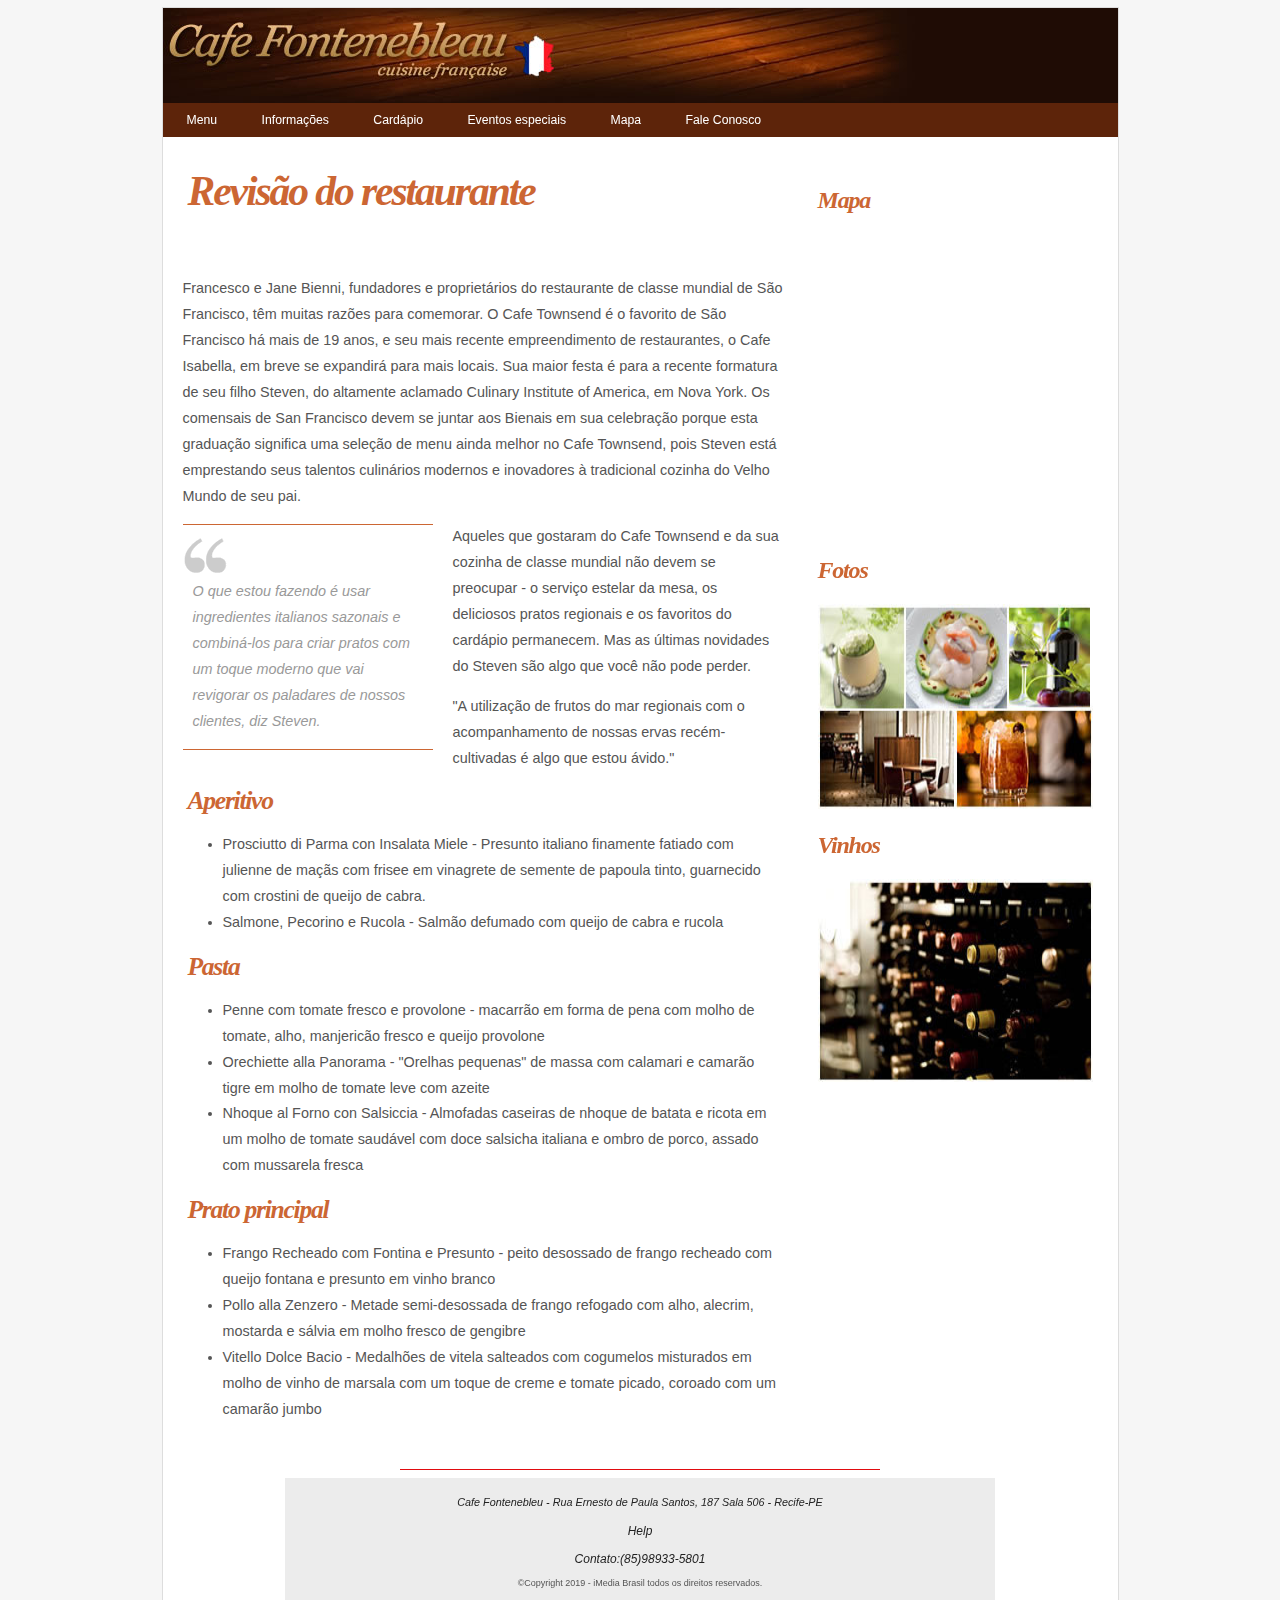
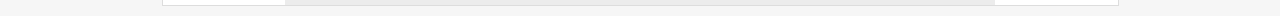
<file: index.html>
<!doctype html>
<html lang="pt-BR">
    <head>

        <meta charset="UTF-8">
        <meta http-equiv="X-UA-Compatible" content="IE=edge,chrome=1">

        <title>Cafe Fontenebleu | Cafeteria, Restaurante e Livraria | Recife</title>

        <meta name="viewport" content="width=device-width, initial-scale=1.0">
        <meta name="description" content="O Cafe Fontenebleu é uma cafeteria, restaurante, livraria, espaço cultural e histórico associados a uma excelente gastronomia, é um lugar de valorização da história brasileira.">
        <meta name="keywords" content="O Café Patriota é uma cafeteria, restaurante, livraria, espaço cultural e histórico associados a uma excelente gastronomia, é um lugar de valorização da história brasileira.">
        <meta name="author" content="Clenildon Ferreira">

        <link rel="shortcut icon" href="imagens/cafe.ico">
        <link rel="stylesheet" type="text/css" href="style.css">
    </head>

    <body>

        <main>
            <!-- Inicio Header -->
            <header>
                <img src="imagens/topo_principal.jpg">
            </header>
            <!-- Fim Header -->
            
            <!-- Criação da Nav Bar -->
            <nav class="navegacao">
                <ul>
                  <li><a href="index.html">Menu</a></li>
                  <li><a href="#info">Informações</a></li>
                  <li><a href="menu.html">Cardápio</a></li>
                  <li><a href="special.html">Eventos especiais</a></li>
                  <li><a href="https://goo.gl/maps/EvZUVS6mj7S5poqGA" target="_blank">Mapa</a></li>
                  <li><a href="formulario/index.html" target="_blank">Fale Conosco</a></li>
                </ul>
            </nav> 
            <!-- Fim da Nav Bar -->

            <!-- Corpo de Texto -->
            <article>
                <header>
                    <h1>Revisão do restaurante</h1>
                </header>
                <p>Francesco e Jane Bienni, fundadores e proprietários do restaurante de classe mundial de São Francisco, têm muitas razões para comemorar. O Cafe Townsend é o favorito de São Francisco há mais de 19 anos, e seu mais recente empreendimento de restaurantes, o Cafe Isabella, em breve se expandirá para mais locais. Sua maior festa é para a recente formatura de seu filho Steven, do altamente aclamado Culinary Institute of America, em Nova York. Os comensais de San Francisco devem se juntar aos Bienais em sua celebração porque esta graduação significa uma seleção de menu ainda melhor no Cafe Townsend, pois Steven está emprestando seus talentos culinários modernos e inovadores à tradicional cozinha do Velho Mundo de seu pai.</p>
                
                <aside>
                <p>O que estou fazendo é usar ingredientes italianos sazonais e combiná-los para criar pratos com um toque moderno que vai revigorar os paladares de nossos clientes, diz Steven.</p>
                </aside>
                
                <p>Aqueles que gostaram do Cafe Townsend e da sua cozinha de classe mundial não devem se preocupar - o serviço estelar da mesa, os deliciosos pratos regionais e os favoritos do cardápio permanecem. Mas as últimas novidades do Steven são algo que você não pode perder.</p>
                <p>&quot;A utilização de frutos do mar regionais com o acompanhamento de nossas ervas recém-cultivadas é algo que estou ávido.&quot;</p>

                <h4>Aperitivo</h4>
                <ul>
                    <li>Prosciutto di Parma con Insalata Miele - Presunto italiano finamente fatiado com julienne de maçãs com frisee em vinagrete de semente de papoula tinto, guarnecido com crostini de queijo de cabra.</li>
                    <li>Salmone, Pecorino e Rucola - Salmão defumado com queijo de cabra e rucola</li>
                </ul>

                <h4>Pasta</h4>
                <ul>
                    <li>Penne com tomate fresco e provolone - macarrão em forma de pena com molho de tomate, alho, manjericão fresco e queijo provolone</li>
                    <li>Orechiette alla Panorama - "Orelhas pequenas" de massa com calamari e camarão tigre em molho de tomate leve com azeite</li>
                    <li>Nhoque al Forno con Salsiccia - Almofadas caseiras de nhoque de batata e ricota em um molho de tomate saudável com doce salsicha italiana e ombro de porco, assado com mussarela fresca</li>
                </ul>
                <h4>Prato principal</h4>
                <ul>
                    <li>Frango Recheado com Fontina e Presunto - peito desossado de frango recheado com queijo fontana e presunto em vinho branco</li>
                    <li>Pollo alla Zenzero - Metade semi-desossada de frango refogado com alho, alecrim, mostarda e sálvia em molho fresco de gengibre</li>
                    <li>Vitello Dolce Bacio - Medalhões de vitela salteados com cogumelos misturados em molho de vinho de marsala com um toque de creme e tomate picado, coroado com um camarão jumbo</li>
                </ul>
            </article>
            <!-- fim Corpo de Texto -->

            <!-- Carrossel começa Aqui -->
            <div id="apoio">
                <section class="fotos_de_apoio">
                    <h2>Mapa</h2>
                    <iframe src="https://www.google.com/maps/embed?pb=!1m18!1m12!1m3!1d987.4414087677592!2d-34.89955727084654!3d-8.125327471992392!2m3!1f0!2f0!3f0!3m2!1i1024!2i768!4f13.1!3m3!1m2!1s0x7ab1fb6c248e7b5%3A0xfcb864ab1120df68!2sR.+Ernesto+de+Paula+Santos%2C+187+-+506+-+Boa+Viagem%2C+Recife+-+PE%2C+51021-330!5e0!3m2!1spt-BR!2sbr!4v1556472543681!5m2!1spt-BR!2sbr" width="275" height="299" frameborder="0" tyle="border:1" allowfullscreen></iframe>
                </section>
                
                <section class="fotos_de_apoio">
                    <h2>Fotos</h2>
                    <img src="imagens/fotos.jpg" width="275" height="205" />
                </section>
                
                <section class="fotos_de_apoio">
                    <h2>Vinhos</h2>
                    <img src="imagens/vinhos.jpg" width="275" height="203" />
                </section>    
            </div>
            <!-- Fim Carrossel -->
            <hr width="50%" size="1" color="#E10B0F" />
            <!-- Footer começa Aqui -->
            <footer id="info">
                <address><p><a href="https://goo.gl/maps/EvZUVS6mj7S5poqGA" target=_blank>Cafe Fontenebleu - Rua Ernesto de Paula Santos, 187 Sala 506 - Recife-PE</a></p></address>
                
                <address>
                  <a href="../frontend-cafefontenebleu/formulario/index.html" target="_blank">Help</a><br>
                  <br>
                  <a href="tel:85989335801">Contato:(85)98933-5801</a>
                </address>

                <small><p>&copy;Copyright 2019 - iMedia Brasil todos os direitos reservados.</p></small>
                </footer>
            <!-- Fim do Footer -->
        </main>

    </body>
</html>
</file>
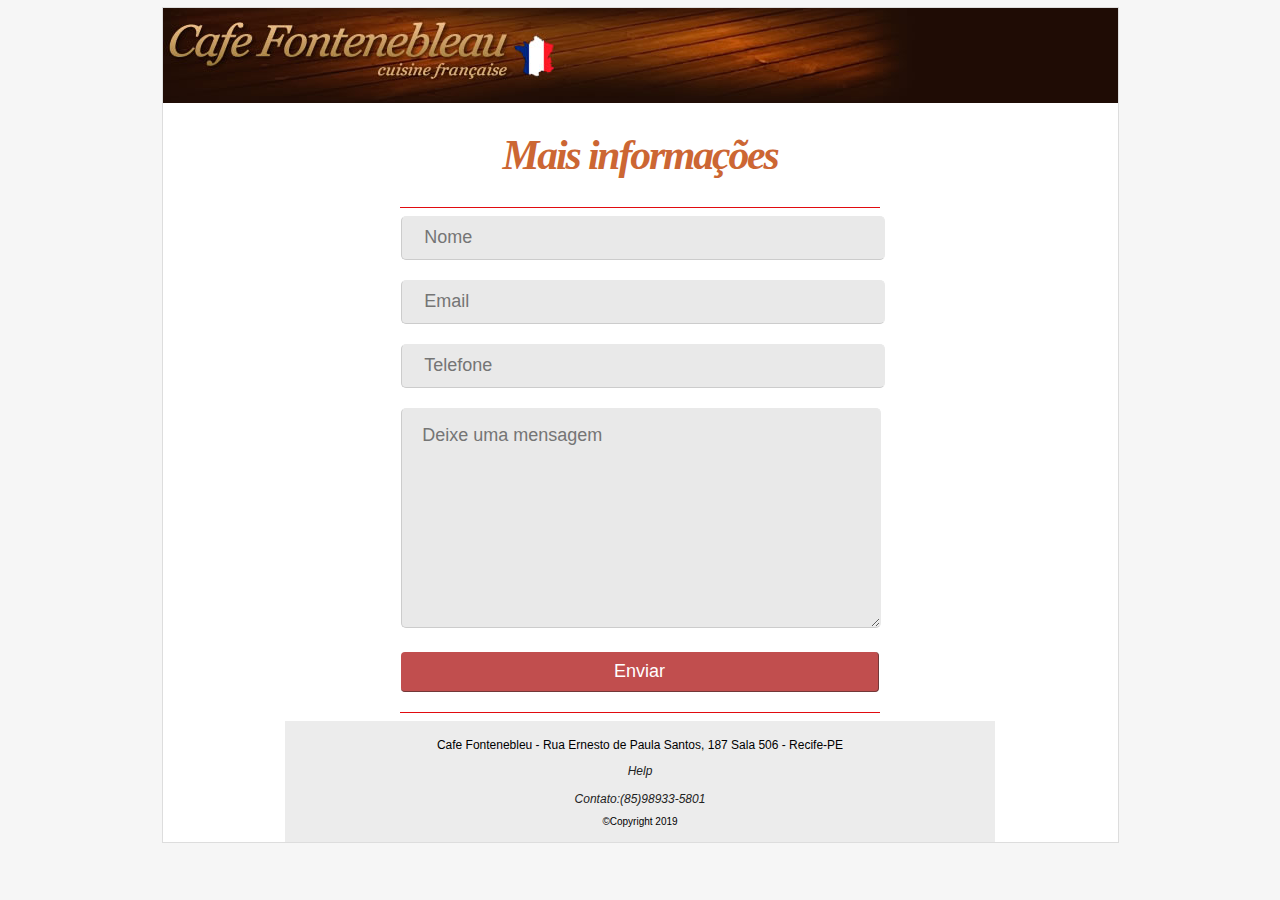
<file: formulario/index.html>
<!DOCTYPE html>
<html>

	<head>
		 <meta charset="UTF-8">
		 <meta http-equiv="X-UA-Compatible" content="IE=edge,chrome=1">

		<title>Formulário</title>

		<meta name="author" content="Edileuza Diamond">

        <link rel="shortcut icon" href="../imagens/cafe.ico">
        <link rel="stylesheet" type="text/css" href="style.css">

	</head>
	   <main>
	   		<!-- Inicio Header -->
            <header>
                <img src="../imagens/topo_principal.jpg">
            </header>
            <!-- Fim Header -->

            <!-- Corpo de Texto -->
            <body>
                <h1>Mais informações</h1>
                <hr width="50%" size="1" color="#E10B0F" />
                <div class="container">  
                    <form action="#" class="form-contact" method="post" tabindex="1">  
                        <input type="text" class="form-contact-input" name="nome" placeholder="Nome" required />  
                        <input type="email" class="form-contact-input" name="email" placeholder="Email" required />  
                        <input type="tel" class="form-contact-input" name="tel" placeholder="Telefone" />  
                        <textarea class="form-contact-textarea" name="conteudo" placeholder="Deixe uma mensagem" required></textarea>  
                        <button type="submit" class="form-contact-button">Enviar</button>  
                    </form>  
                </div> 
            <hr width="50%" size="1" color="#E10B0F" />
            <!-- Footer começa Aqui -->
    		<footer>
    			<p>Cafe Fontenebleu - Rua Ernesto de Paula Santos, 187 Sala 506 - Recife-PE</p>     
        		<address>
            		<a href="../frontend-cafefontenebleu/formulario/index.html" target="_blank">Help</a><br>
               		<br>
                	<a href="tel:85989335801">Contato:(85)98933-5801</a>
                </address>

                <small><p>&copy;Copyright 2019</p></small>
           	</footer>
            <!-- Fim do Footer --> 
            </body>
        </main>
</html>
</file>
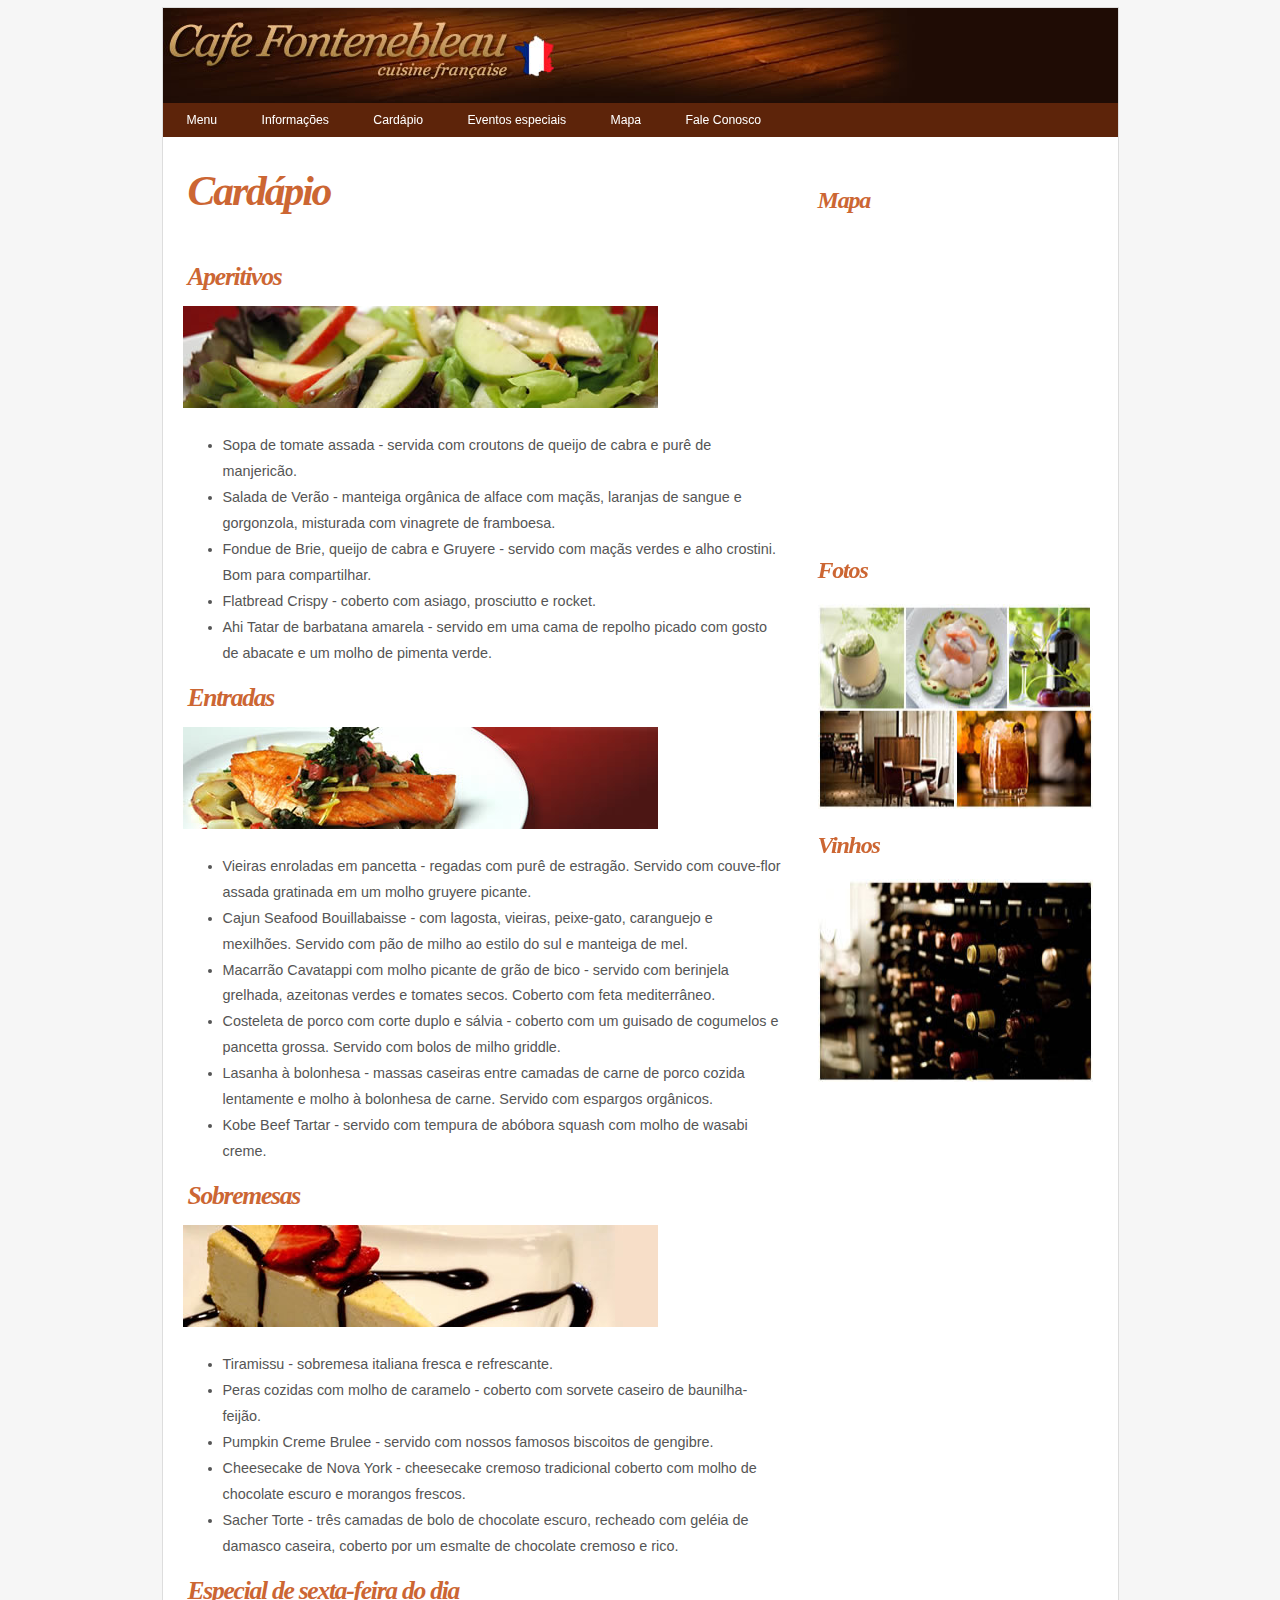
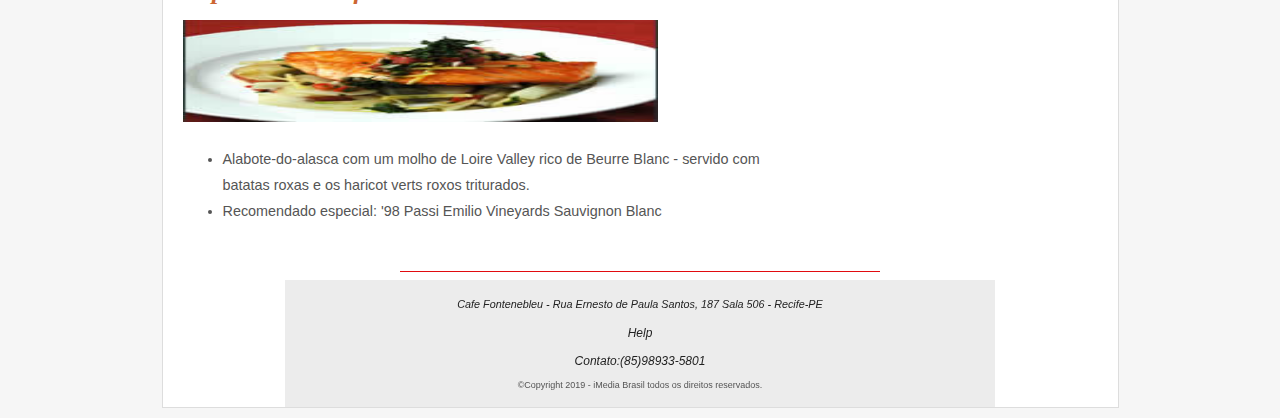
<file: menu.html>
<!doctype html>
<html lang="pt-BR">
    <head>

        <meta charset="UTF-8">
        <meta http-equiv="X-UA-Compatible" content="IE=edge,chrome=1">

        <title>Cardápio</title>

        <meta name="viewport" content="width=device-width, initial-scale=1.0">
        <meta name="description" content="O Cafe Fontenebleu é uma cafeteria, restaurante, livraria, espaço cultural e histórico associados a uma excelente gastronomia, é um lugar de valorização da história brasileira.">
        <meta name="keywords" content="O Café Patriota é uma cafeteria, restaurante, livraria, espaço cultural e histórico associados a uma excelente gastronomia, é um lugar de valorização da história brasileira.">
        <meta name="author" content="Clenildon Ferreira">

        <link rel="shortcut icon" href="imagens/cafe.ico">
        <link rel="stylesheet" type="text/css" href="style.css">
    </head>

    <body>

        <main>
            <!-- Inicio Header -->
            <header>
                <img src="imagens/topo_principal.jpg">
            </header>
            <!-- Fim Header -->
            
            <!-- Criação da Nav Bar -->
            <nav class="navegacao">
                <ul>
                  <li><a href="index.html">Menu</a></li>
                  <li><a href="#info">Informações</a></li>
                  <li><a href="menu.html">Cardápio</a></li>
                  <li><a href="special.html">Eventos especiais</a></li>
                  <li><a href="https://goo.gl/maps/EvZUVS6mj7S5poqGA" target="_blank">Mapa</a></li>
                  <li><a href="formulario/index.html" target="_blank">Fale Conosco</a></li>
                </ul>
            </nav> 
            <!-- Fim da Nav Bar -->

            <!-- Corpo de Texto -->
            <article>
                <header>
                    <h1>Cardápio</h1>
                </header>
                <h4>Aperitivos</h4>
                <p><img src="imagens/appetizer.jpg" width="475" height="102" alt=""/></p>
                <ul>
                    <li>Sopa de tomate assada - servida com croutons de queijo de cabra e purê de manjericão.</li>
                    <li>Salada de Verão - manteiga orgânica de alface com maçãs, laranjas de sangue e gorgonzola, misturada com vinagrete de framboesa.</li>
                    <li>Fondue de Brie, queijo de cabra e Gruyere - servido com maçãs verdes e alho crostini. Bom para compartilhar.</li>
                    <li>Flatbread Crispy - coberto com asiago, prosciutto e rocket. </li>
                    <li>Ahi Tatar de barbatana amarela - servido em uma cama de repolho picado com gosto de abacate e um molho de pimenta verde.<br></li>
                </ul>
                
                <h4>Entradas</h4>
                <p><img src="imagens/entree.jpg" width="475" height="102" alt=""/></p>
                <ul>
                    <li>Vieiras enroladas em pancetta - regadas com purê de estragão. Servido com couve-flor assada gratinada em um molho gruyere picante.</li>
                    <li>Cajun Seafood Bouillabaisse - com lagosta, vieiras, peixe-gato, caranguejo e mexilhões. Servido com pão de milho ao estilo do sul e manteiga de mel.</li>
                    <li>Macarrão Cavatappi com molho picante de grão de bico - servido com berinjela grelhada, azeitonas verdes e tomates secos. Coberto com feta mediterrâneo.</li>
                    <li>Costeleta de porco com corte duplo e sálvia - coberto com um guisado de cogumelos e pancetta grossa. Servido com bolos de milho griddle.</li>
                    <li>Lasanha à bolonhesa - massas caseiras entre camadas de carne de porco cozida lentamente e molho à bolonhesa de carne. Servido com espargos orgânicos.<br></li>
                    <li>Kobe Beef Tartar - servido com tempura de abóbora squash com molho de wasabi creme.</li>
                </ul>
                <h4>Sobremesas</h4>
                <p><img src="imagens/dessert.jpg" width="475" height="102" alt=""/></p>
                <ul>
                    <li>Tiramissu - sobremesa italiana fresca e refrescante.</li>
                    <li>Peras cozidas com molho de caramelo - coberto com sorvete caseiro de baunilha-feijão.</li>
                    <li>Pumpkin Creme Brulee - servido com nossos famosos biscoitos de gengibre.</li>
                    <li>Cheesecake de Nova York - cheesecake cremoso tradicional coberto com molho de chocolate escuro e morangos frescos.</li>
                    <li>Sacher Torte - três camadas de bolo de chocolate escuro, recheado com geléia de damasco caseira, coberto por um esmalte de chocolate cremoso e rico.</li>
                </ul>
                <h4>Especial de sexta-feira do dia</h4>
                <p><img src="imagens/friday_special.jpg" width="475" height="102" alt=""/></p>
                <ul>
                    <li>Alabote-do-alasca com um molho de Loire Valley rico de Beurre Blanc - servido com batatas roxas e os haricot verts roxos triturados.</li>
                    <li>Recomendado especial: '98 Passi Emilio Vineyards Sauvignon Blanc </li>
                </ul>
            </article>
            <!-- fim Corpo de Texto -->

            <!-- Carrossel começa Aqui -->
            <div id="apoio">
                <section class="fotos_de_apoio">
                    <h2>Mapa</h2>
                    <iframe src="https://www.google.com/maps/embed?pb=!1m18!1m12!1m3!1d987.4414087677592!2d-34.89955727084654!3d-8.125327471992392!2m3!1f0!2f0!3f0!3m2!1i1024!2i768!4f13.1!3m3!1m2!1s0x7ab1fb6c248e7b5%3A0xfcb864ab1120df68!2sR.+Ernesto+de+Paula+Santos%2C+187+-+506+-+Boa+Viagem%2C+Recife+-+PE%2C+51021-330!5e0!3m2!1spt-BR!2sbr!4v1556472543681!5m2!1spt-BR!2sbr" width="275" height="299" frameborder="0" tyle="border:1" allowfullscreen></iframe>
                </section>
                
                <section class="fotos_de_apoio">
                    <h2>Fotos</h2>
                    <img src="imagens/fotos.jpg" width="275" height="205" />
                </section>
                
                <section class="fotos_de_apoio">
                    <h2>Vinhos</h2>
                    <img src="imagens/vinhos.jpg" width="275" height="203" />
                </section>    
            </div>
            <!-- Fim Carrossel -->
            <hr width="50%" size="1" color="#E10B0F" />
            <!-- Footer começa Aqui -->
            <footer id="info">
                <address><p><a href="https://goo.gl/maps/EvZUVS6mj7S5poqGA" target=_blank>Cafe Fontenebleu - Rua Ernesto de Paula Santos, 187 Sala 506 - Recife-PE</a></p></address>
                
                <address>
                  <a href="../frontend-cafefontenebleu/formulario/index.html" target="_blank">Help</a><br>
                  <br>
                  <a href="tel:85989335801">Contato:(85)98933-5801</a>
                </address>

                <small><p>&copy;Copyright 2019 - iMedia Brasil todos os direitos reservados.</p></small>
                </footer>
            <!-- Fim do Footer -->
        </main>
    </body>
</html>
</file>
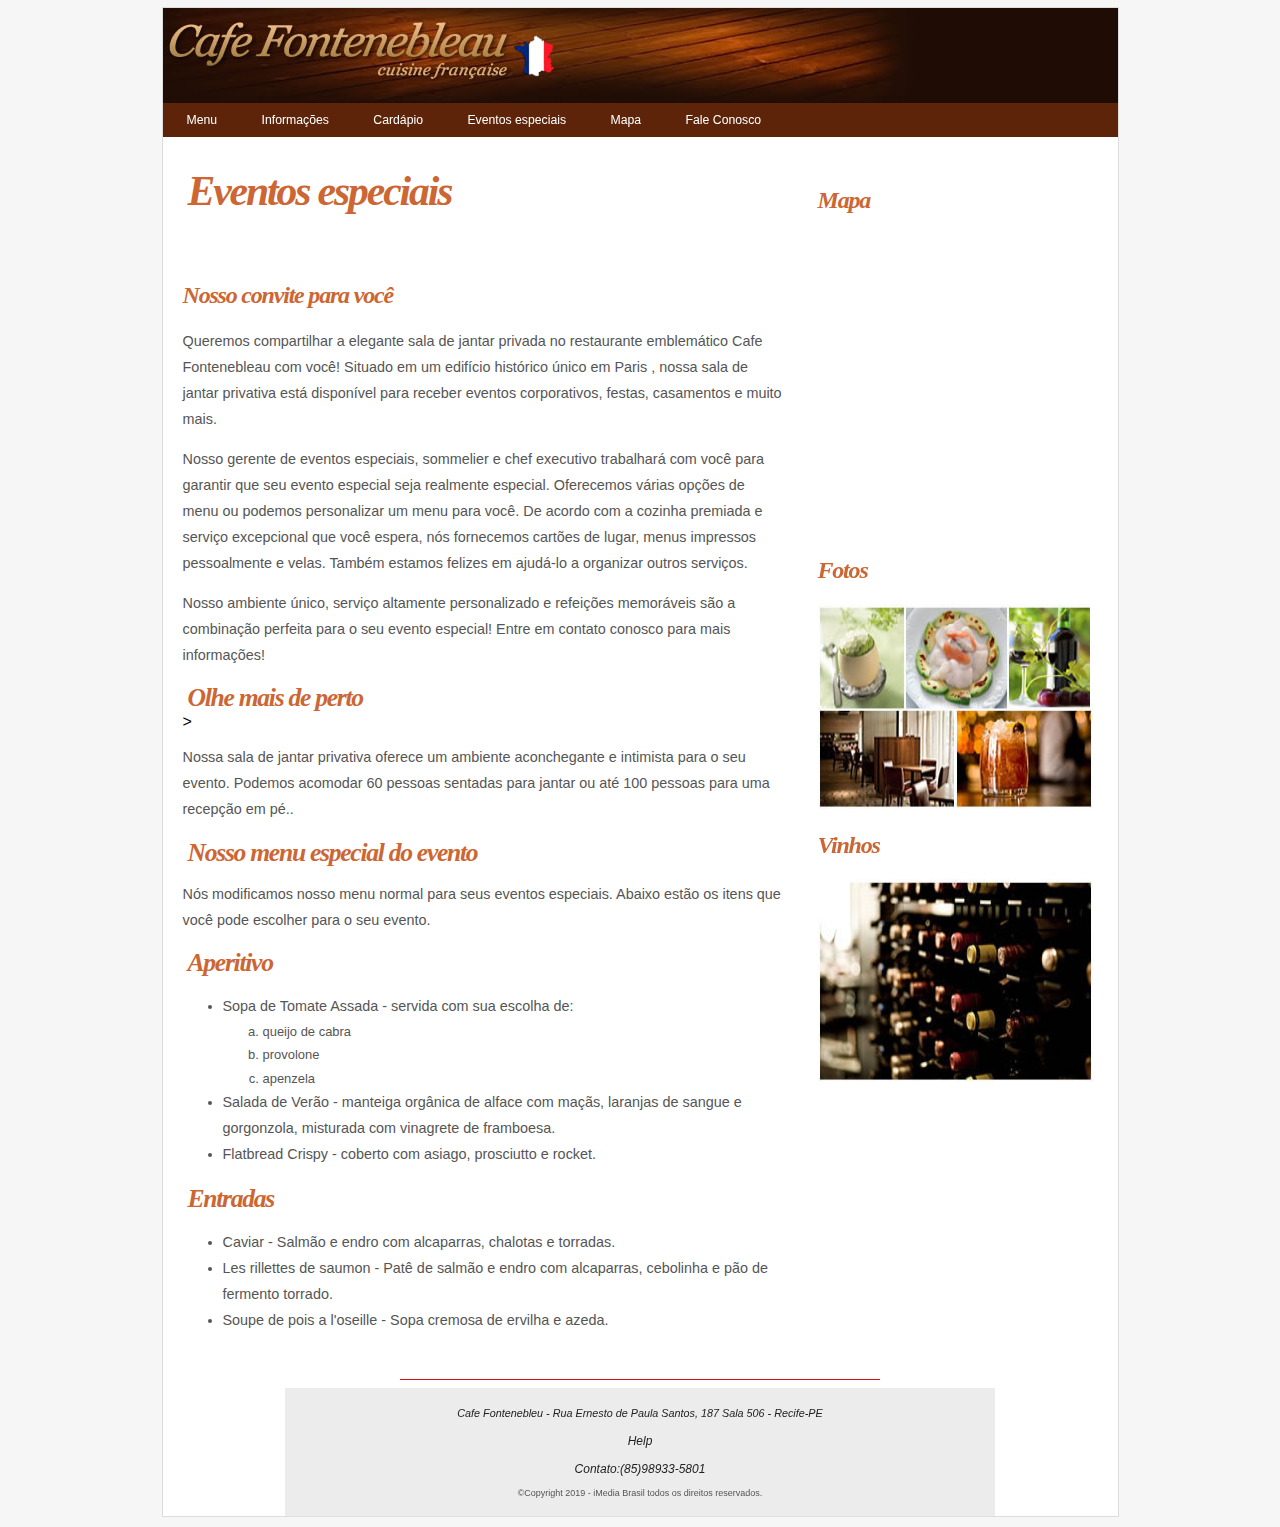
<file: special.html>
<!doctype html>
<html lang="pt-BR">
    <head>

        <meta charset="UTF-8">
        <meta http-equiv="X-UA-Compatible" content="IE=edge,chrome=1">

        <title>Cardápio</title>

        <meta name="viewport" content="width=device-width, initial-scale=1.0">
        <meta name="description" content="O Cafe Fontenebleu é uma cafeteria, restaurante, livraria, espaço cultural e histórico associados a uma excelente gastronomia, é um lugar de valorização da história brasileira.">
        <meta name="keywords" content="O Café Patriota é uma cafeteria, restaurante, livraria, espaço cultural e histórico associados a uma excelente gastronomia, é um lugar de valorização da história brasileira.">
        <meta name="author" content="Clenildon Ferreira">

        <link rel="shortcut icon" href="imagens/cafe.ico">
        <link rel="stylesheet" type="text/css" href="style.css">
    </head>

    <body>

        <main>
            <!-- Inicio Header -->
            <header>
                <img src="imagens/topo_principal.jpg">
            </header>
            <!-- Fim Header -->
            
            <!-- Criação da Nav Bar -->
            <nav class="navegacao">
                <ul>
                  <li><a href="index.html">Menu</a></li>
                  <li><a href="#info">Informações</a></li>
                  <li><a href="menu.html">Cardápio</a></li>
                  <li><a href="special.html">Eventos especiais</a></li>
                  <li><a href="https://goo.gl/maps/EvZUVS6mj7S5poqGA" target="_blank">Mapa</a></li>
                  <li><a href="formulario/index.html" target="_blank">Fale Conosco</a></li>
                </ul>
            </nav> 
            <!-- Fim da Nav Bar -->

            <!-- Corpo de Texto -->
            <article>
                <header>
                    <h1>Eventos especiais</h1>
                </header>
                
                <h2>Nosso convite para você</h2>

                <p>Queremos compartilhar a elegante sala de jantar privada no restaurante emblemático Cafe Fontenebleau com você! Situado em um edifício histórico único em Paris , nossa sala de jantar privativa está disponível para receber eventos corporativos, festas, casamentos e muito mais.</p>
                <p>Nosso gerente de eventos especiais, sommelier e chef executivo trabalhará com você para garantir que seu evento especial seja realmente especial. Oferecemos várias opções de menu ou podemos personalizar um menu para você. De acordo com a cozinha premiada e serviço excepcional que você espera, nós fornecemos cartões de lugar, menus impressos pessoalmente e velas. Também estamos felizes em ajudá-lo a organizar outros serviços.</p>

                <p>Nosso ambiente único, serviço altamente personalizado e refeições memoráveis ​​são a combinação perfeita para o seu evento especial! Entre em contato conosco para mais informações!</p>
                
                <h4>Olhe mais de perto</h4>>
                <p>Nossa sala de jantar privativa oferece um ambiente aconchegante e intimista para o seu evento. Podemos acomodar 60 pessoas sentadas para jantar ou até 100 pessoas para uma recepção em pé..</p>
                
                <h4>Nosso menu especial do evento</h4>
                <p>Nós modificamos nosso menu normal para seus eventos especiais. Abaixo estão os itens que você pode escolher para o seu evento.</p>

                <h4>Aperitivo</h4>
                <ul>
                    <li>Sopa de Tomate Assada - servida com sua escolha de:
                        <ol type="a">
                            <li>queijo de cabra</li>
                            <li>provolone</li>
                            <li>apenzela</li>   
                        </ol>
                    </li>
                    <li>Salada de Verão - manteiga orgânica de alface com maçãs, laranjas de sangue e gorgonzola, misturada com vinagrete de framboesa.</li>
                    <li>Flatbread Crispy - coberto com asiago, prosciutto e rocket.</li>
                </ul>

                <h4>Entradas</h4>
                <ul>
                    <li>Caviar - Salmão e endro com alcaparras, chalotas e torradas.</li>
                    <li>Les rillettes de saumon - Patê de salmão e endro com alcaparras, cebolinha e pão de fermento torrado.</li>
                    <li>Soupe de pois a l'oseille - Sopa cremosa de ervilha e azeda.</li>
                </ul>
            </article>
            <!-- fim Corpo de Texto -->

            <!-- Carrossel começa Aqui -->
            <div id="apoio">
                <section class="fotos_de_apoio">
                    <h2>Mapa</h2>
                    <iframe src="https://www.google.com/maps/embed?pb=!1m18!1m12!1m3!1d987.4414087677592!2d-34.89955727084654!3d-8.125327471992392!2m3!1f0!2f0!3f0!3m2!1i1024!2i768!4f13.1!3m3!1m2!1s0x7ab1fb6c248e7b5%3A0xfcb864ab1120df68!2sR.+Ernesto+de+Paula+Santos%2C+187+-+506+-+Boa+Viagem%2C+Recife+-+PE%2C+51021-330!5e0!3m2!1spt-BR!2sbr!4v1556472543681!5m2!1spt-BR!2sbr" width="275" height="299" frameborder="0" tyle="border:1" allowfullscreen></iframe>
                </section>
                
                <section class="fotos_de_apoio">
                    <h2>Fotos</h2>
                    <img src="imagens/fotos.jpg" width="275" height="205" />
                </section>
                
                <section class="fotos_de_apoio">
                    <h2>Vinhos</h2>
                    <img src="imagens/vinhos.jpg" width="275" height="203" />
                </section>    
            </div>
            <!-- Fim Carrossel -->
            <hr width="50%" size="1" color="#E10B0F" />

            <!-- Footer começa Aqui -->
            <footer id="info">
                <address><p><a href="https://goo.gl/maps/EvZUVS6mj7S5poqGA" target=_blank>Cafe Fontenebleu - Rua Ernesto de Paula Santos, 187 Sala 506 - Recife-PE</a></p></address>
                
                <address>
                  <a href="../frontend-cafefontenebleu/formulario/index.html" target="_blank">Help</a><br>
                  <br>
                  <a href="tel:85989335801">Contato:(85)98933-5801</a>
                </address>

                <small><p>&copy;Copyright 2019 - iMedia Brasil todos os direitos reservados.</p></small>
                </footer>
            <!-- Fim do Footer -->
        </main>
    </body>
</html>
</file>
<file: style.css>
html body {
      background-color:#F6F6F6 
}

main { 
      width:955px; 
      margin:-1px auto 10px; 
      border:1px solid #ddd; 
      background-color:#FFF; 
      font-family:Arial, Helvetica, sans-serif 
}

header {
 width:955px; 
 height:95px;
}
            
.navegacao { 
      width: 955px; 
      background-color: #5D240A;
}

.navegacao ul { 
      list-style:none; 
      margin:0; 
      padding:4px;
}

.navegacao ul li { 
      display:inline-block;
       }

.navegacao ul li a { 
      font-size: 0.85em; 
      text-decoration: none; color: #FFF; 
      padding: 4px 20px 
}

.navegacao ul li a:hover { 
      background-color: #B4531A; 
}
            
article { 
      float:left; 
      margin:30px 20px; 
      width:600px;
}

aside {
      float: left;
      font-style: italic;
      width: 230px;
      border-top: 1px solid #CC6633;
      border-bottom: 1px solid #CC6633;
      padding: 40px 10px 0px;
      margin-right: 20px;
      margin-bottom: 20px;
      background: url(imagens/aspas.gif) no-repeat;
}

aside p {
      color: #999
}

#apoio { 
      float:right; 
      width:300px; 
      margin-top:30px; 
}		

footer { 
      clear:both; 
      width:700px; 
      margin:0 auto; 
      font-size:0.75em; 
      text-align:center; 
      background-color:#ECECEC; 
      padding:5px;
}
            
h1, h4,h2 { 
      font-family:Georgia, "Times New Roman", Times, serif; 
      color:#C63; font-style:italic; 
      letter-spacing:-0.05em; 
}
h1 { 
      font-size:2.6em; 
      margin:0 5px; 
}

h4 { 
      font-size:1.6em; 
      margin:0 5px;
}
            
p, li { 
      font-family:"Trebuchet MS", Arial, Helvetica, sans-serif; 
      font-size:0.9em; color:#555; 
      line-height:1.8;
}

a {
      text-decoration: none; 
      color: #222;
}
</file>
<file: formulario/style.css>
.container {
  width: 50%;
  margin: 0 auto;
}

.form-contact {
  width: 100%;
  font-family: "Arial", Times, serif;
}

.form-contact-input {
  width: 100%;
  color: #292929;
  font-size: 18px;
  background-color: #E9E9E9;
  border: 1px solid #E9E9E9;
  -moz-border-radius: 5px;
  -webkit-border-radius: 5px;
  border-radius: 5px;
  height: 40px;
  margin-bottom: 20px;
  border-bottom: 1px solid #ccc;
  border-left: 1px solid #ccc;
  text-indent: 20px;
}

.form-contact-textarea {
  width: 100%;
  color: #292929;
  font-size: 18px;
  background-color: #E9E9E9;
  border: 1px solid #E9E9E9;
  -moz-border-radius: 5px;
  -webkit-border-radius: 5px;
  border-radius: 5px;
  height: 200px;
  margin-bottom: 20px;
  border-bottom: 1px solid #ccc;
  border-left: 1px solid #ccc;
  text-indent: 20px;
  padding-top: 16px;
  padding-left: 0;
  padding-right: 0;
  font-family: "Arial", Times, serif;
}

.form-contact-button {
  width: 100%;
  font-size: 18px;
  border-radius: 4px;
  color: #fff;
  height: 40px;
  opacity: .8;
  margin-bottom: 20px;
  cursor: pointer;
  background: #B22222;
  display: block;
  border: none;
  border-bottom: 1px solid #500707;
  border-right: 1px solid #500707;
  transition: 1s;
}

.form-contact-button:hover {
  opacity: 1;
}
h1{
  font-family:Georgia, "Times New Roman", Times, serif; 
      color:#C63; font-style:italic; 
      letter-spacing:-0.05em; 
      font-size:2.6em; 
      margin:1 5px; 
      text-align:center;
}

body {
  background-color:#F6F6F6 
}

main { 
      width:955px; 
      margin:-1px auto 10px; 
      border:1px solid #ddd; 
      background-color:#FFF; 
      font-family:Arial, Helvetica, sans-serif 
}

header {
  width:955px;  
  height:95px;
}

footer{ 
      clear:both; 
      width:700px; 
      margin:0 auto; 
      font-size:0.75em; 
      text-align:center; 
      background-color:#ECECEC; 
      padding:5px;
}

a {
  text-decoration: none; 
  color: #222;
}
</file>
